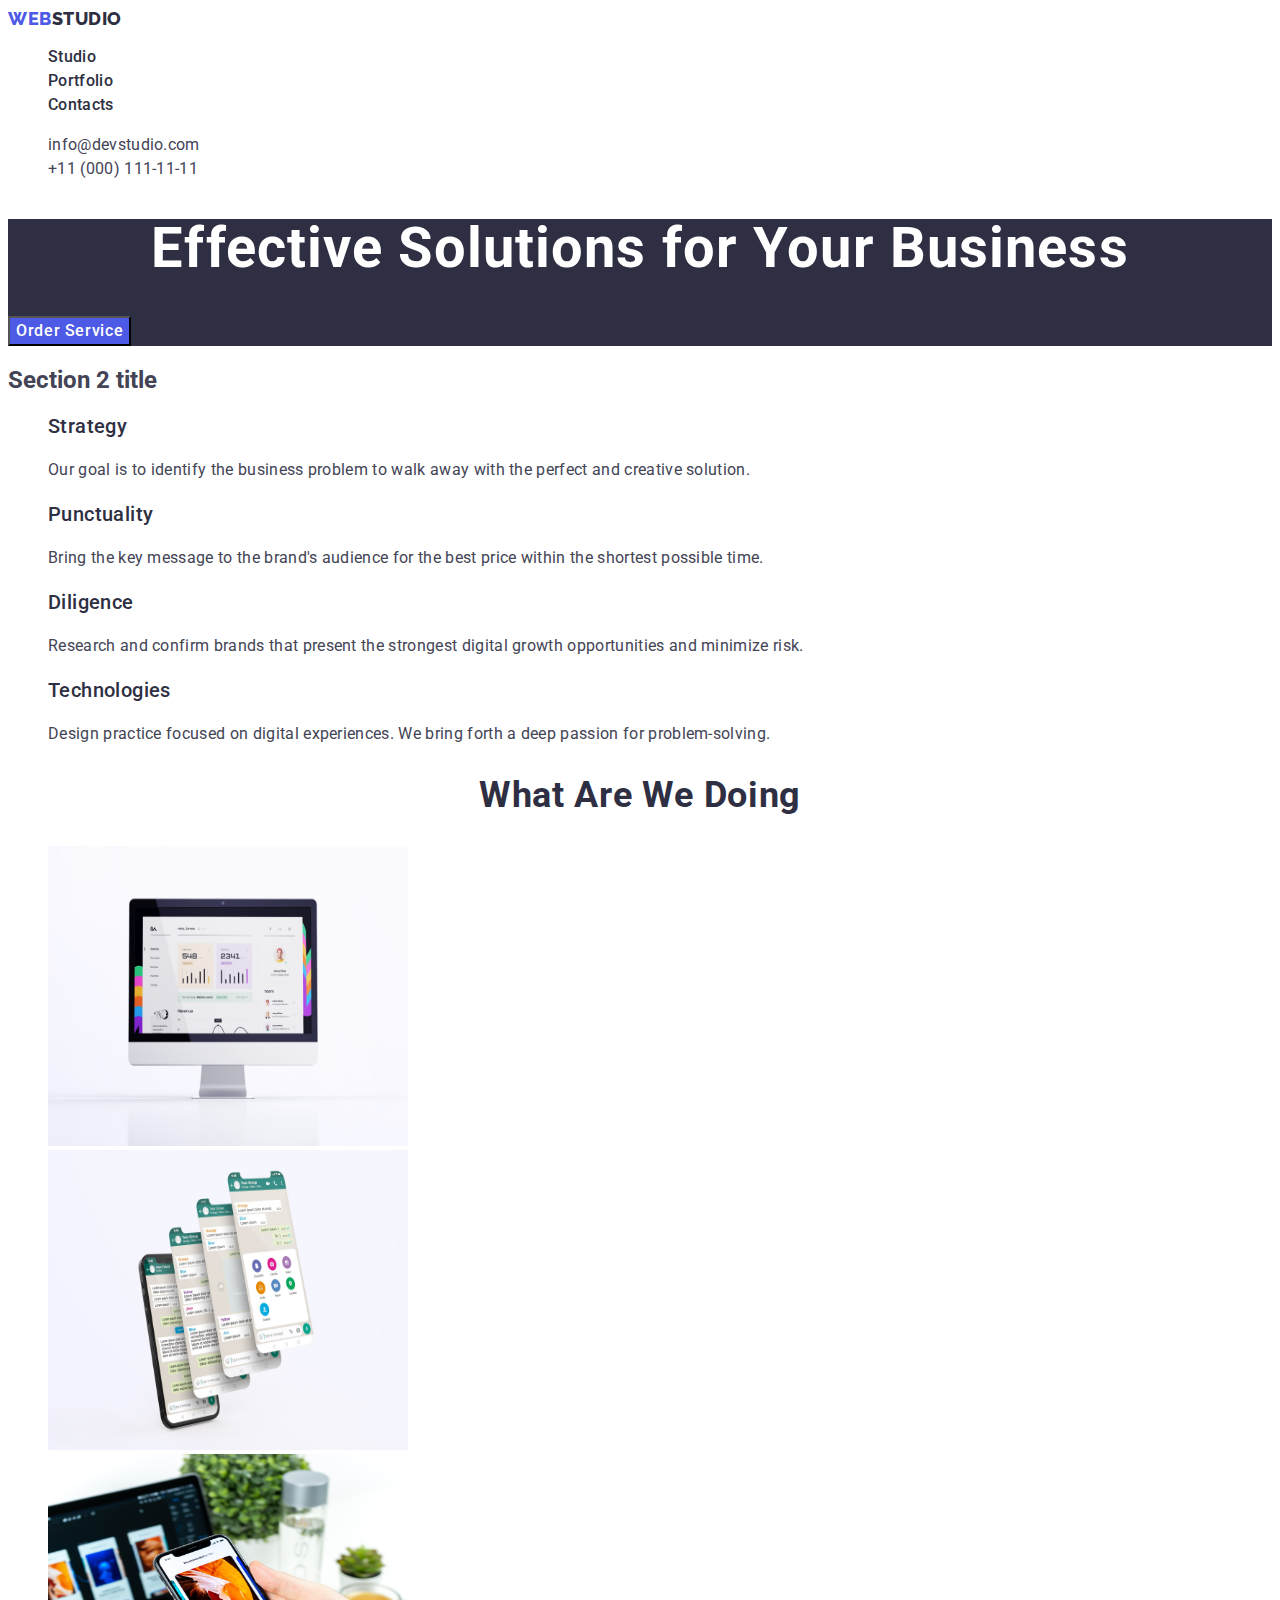
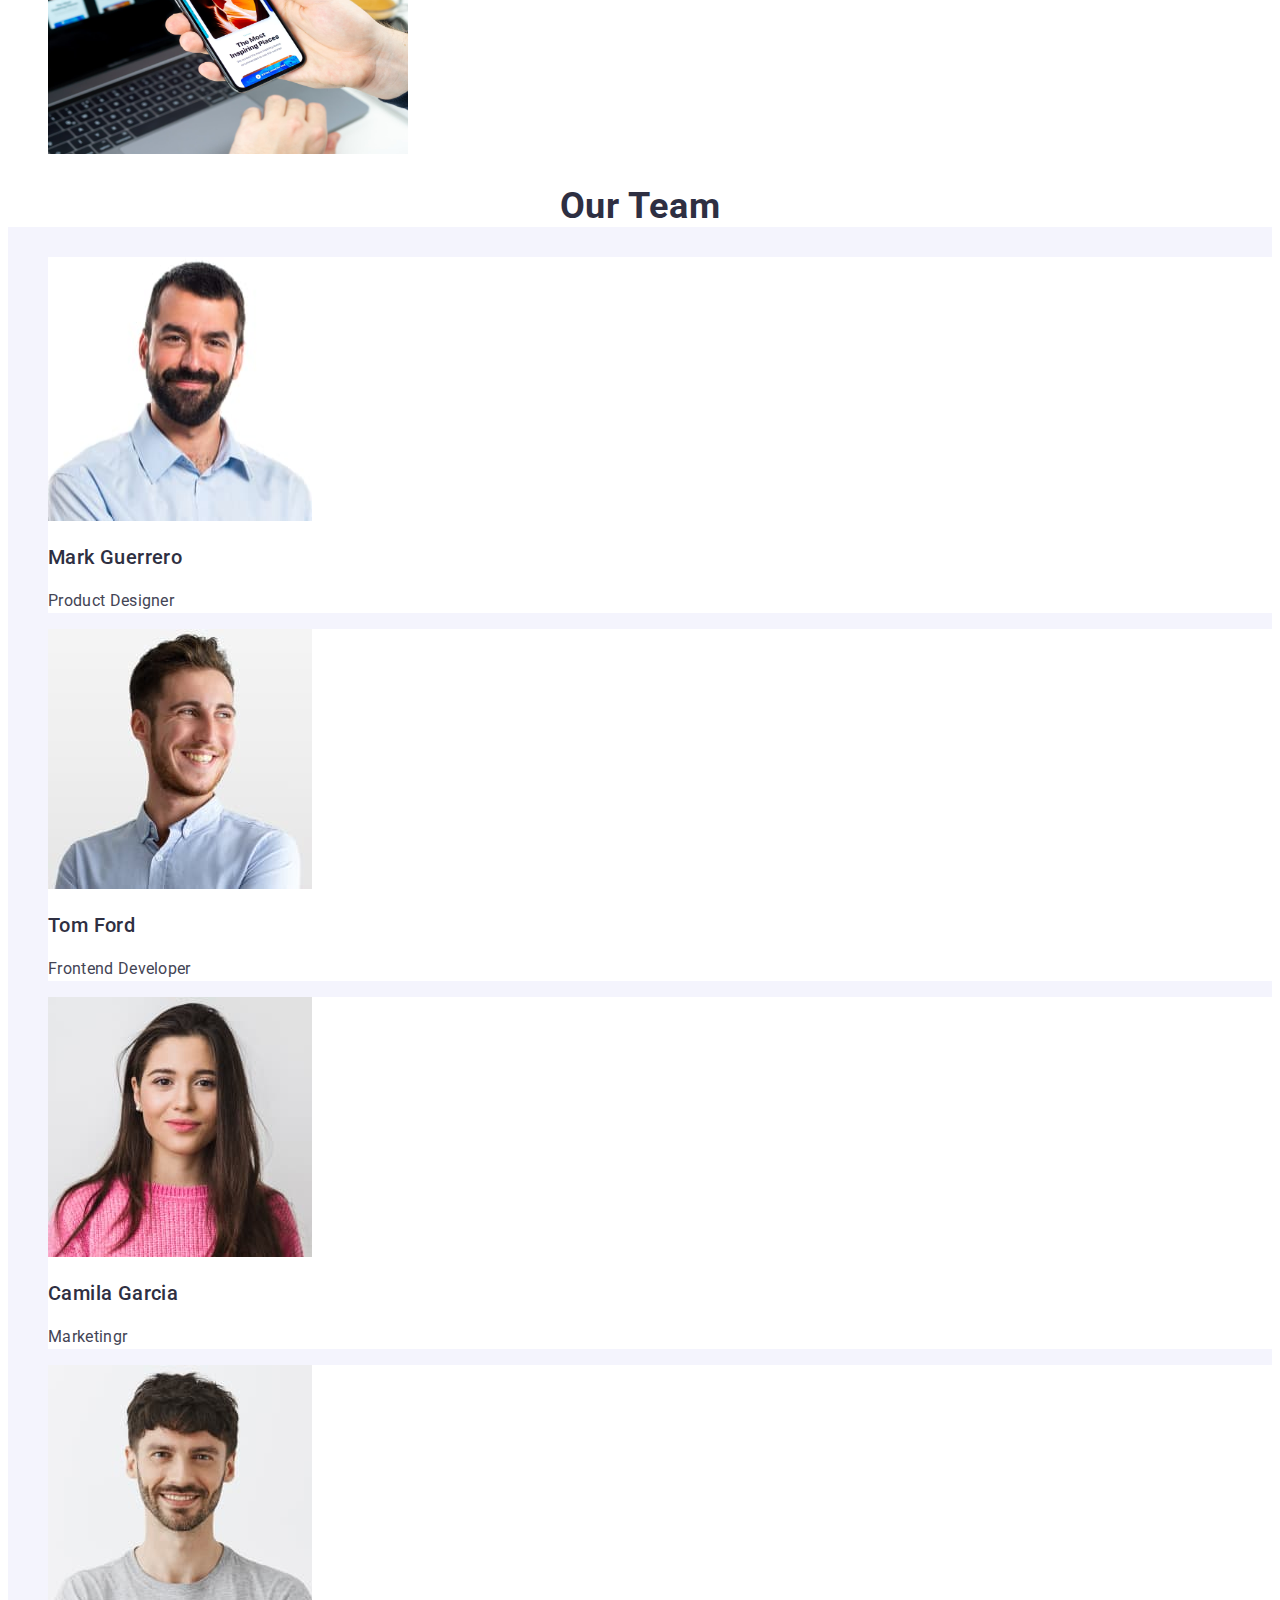
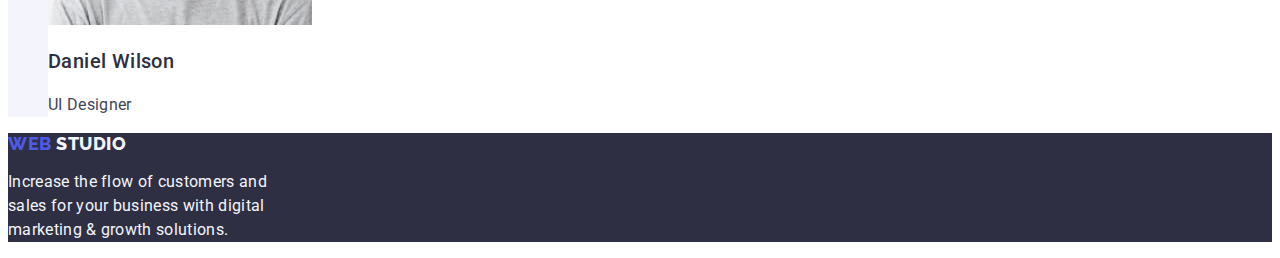
<file: index.html>
<!DOCTYPE html>
<html lang="en">
<head>
    <link rel="stylesheet" href="./css/styles.css" />
    <link rel="preconnect" href="https://fonts.googleapis.com" />
    <link rel="preconnect" href="https://fonts.gstatic.com" crossorigin />
    <link
        href="https://fonts.googleapis.com/css2?family=Raleway:wght@100;200;300;400;500;600;700;800;900&family=Roboto:wght@100;300;400;500;700;900&display=swap"
      rel="stylesheet" 
      />
    <link rel="preconnect" href="https://fonts.googleapis.com" />
    <link rel="preconnect" href="https://fonts.gstatic.com" crossorigin />
    <link
     href="https://fonts.googleapis.com/css2?family=Roboto:wght@100;300;400;500;700;900&display=swap"
      rel="stylesheet"
    />
    <meta charset="UTF-8">   
    <meta name="viewport" content="width=device-width, initial-scale=1.0">
    <title>Document</title>
</head>
<body>
    <header>
        <nav class="liststyle">
            <a class="logo-nav link" href="./index.html"
            >Web<span class="inside-logo">Studio</span></a
            >
            <ul class="list">
                <li>
                    <a class="link-style link" href="./index.html">Studio</a
                    >
                </li>
                <li>
                    <a class="link-style link" href="./portfolio.html">Portfolio</a
                    >
                </li>
                <li>
                    <a class="link-style link" href="">Contacts</a>
                </li>
            </ul>
        </nav>
        <address class="address-style">
            <ul class="list">
                <li>
                    <a class="contacts-color link" href="maito:info@devstudio.com">info@devstudio.com</a>
                </li>
                <li>
                    <a class="contacts-color link" href="tel:+110001111111">+11 (000) 111-11-11</a>
                </li>
            </ul>
        </address>
    </header>
    <main>
        <!--This is section 1-->
        <section class="sectionone bg-sectionone">
            <h1 class="one-title">Effective Solutions for Your Business</h1>
            <button type="button" class="btn primary">Order Service</button>
        </section>
        <!--This is section 2-->
        <section>
            <h2>Section 2 title</h2>
            <ul class="list">
                <li>
                    <h3 class="titlelist">Strategy</h3>
                    <p class="desclist">Our goal is to identify the business problem to walk away with the perfect and creative solution.</p>
                </li>
                <li>
                    <h3 class="titlelist">Punctuality</h3>
                    <p class="desclist"> Bring the key message to the brand's audience for the best price within the shortest possible time.</p>
                </li>
                <li>
                    <h3 class="titlelist">Diligence</h3>
                    <p class="desclist">Research and confirm brands that present the strongest digital growth opportunities and minimize risk.</p>
                </li>
                <li>
                    <h3 class="titlelist">Technologies</h3>
                    <p class="desclist">Design practice focused on digital experiences. We bring forth a deep passion for problem-solving.</p>
                </li>
            </ul>
        </section>
        <!--This is section 3-->
        <section>
            <h2 class="section-three">What are we doing</h2>
            <ul class="list">
                <li>
                    <img 
                        src="./images/monitor.jpg"
                        alt="monitor"
                        width="360"
                        height="300"
                    />
                </li>
                <li>
                    <img src="./images/cp.jpg" 
                    alt="cellphone"
                    width="360"
                    height="300"
                    />
                </li>
                <li>
                    <img src="./images/cp2.jpg" 
                    alt="cellphone2"
                    width="360"
                    height="300"
                    />
                </li>
            </ul>
        </section>
        <!--This is section 4-->
        <section class="pictures">
            <h2 class="section-four">Our Team</h2>
            <ul class="list">
                <li class="employee-bg">
                    <img 
                        src="./images/MarkGuerrerok.jpg"
                        alt="MarkGuerrerok"
                        width="264"
                        height="264"
                     />
                    <h3 class="team-name">Mark Guerrero</h3>
                    <p class="description">Product Designer</p>
                </li>
                <li class="employee-bg">
                    <img 
                        src="./images/TomFordk.jpg" 
                        alt="TomFordk"
                        width="264"
                        height="260"
                        />
                    <h3 class="team-name">Tom Ford</h3>
                    <p class="description">Frontend Developer</p>
                </li>
                <li class="employee-bg">
                    <img 
                        src="./images/CamillaGarciak.jpg"
                        alt="CamillaGarciak"
                        width="264"
                        height="260" 
                    />
                    <h3 class="team-name">Camila Garcia</h3>
                    <p class="description">Marketingr</p>
                </li>
                <li class="employee-bg">
                    <img 
                        src="./images/DanielWilsonk.jpg" 
                        alt="DanielWilsonk"
                        width="264"
                        height="260"
                    />
                    <h3 class="team-name">Daniel Wilson</h3>
                    <p class="description">UI Designer</p>
                </li>
            </ul>
        </section>
    </main>
    <!--This is footer-->
    <footer class="lastpart-footerbg">
        <a class="logo-nav link" href="./index.html">Web
           <!-- <span class="web-logo">Web</span> -->
           <span class="footerinside-logo">Studio</span> 
        </a>
        <p class="lastword">
            Increase the flow of customers and<br />
            sales for your business with digital<br />
            marketing & growth solutions.
        </p>
    </footer>
</body>
</html>
</file>
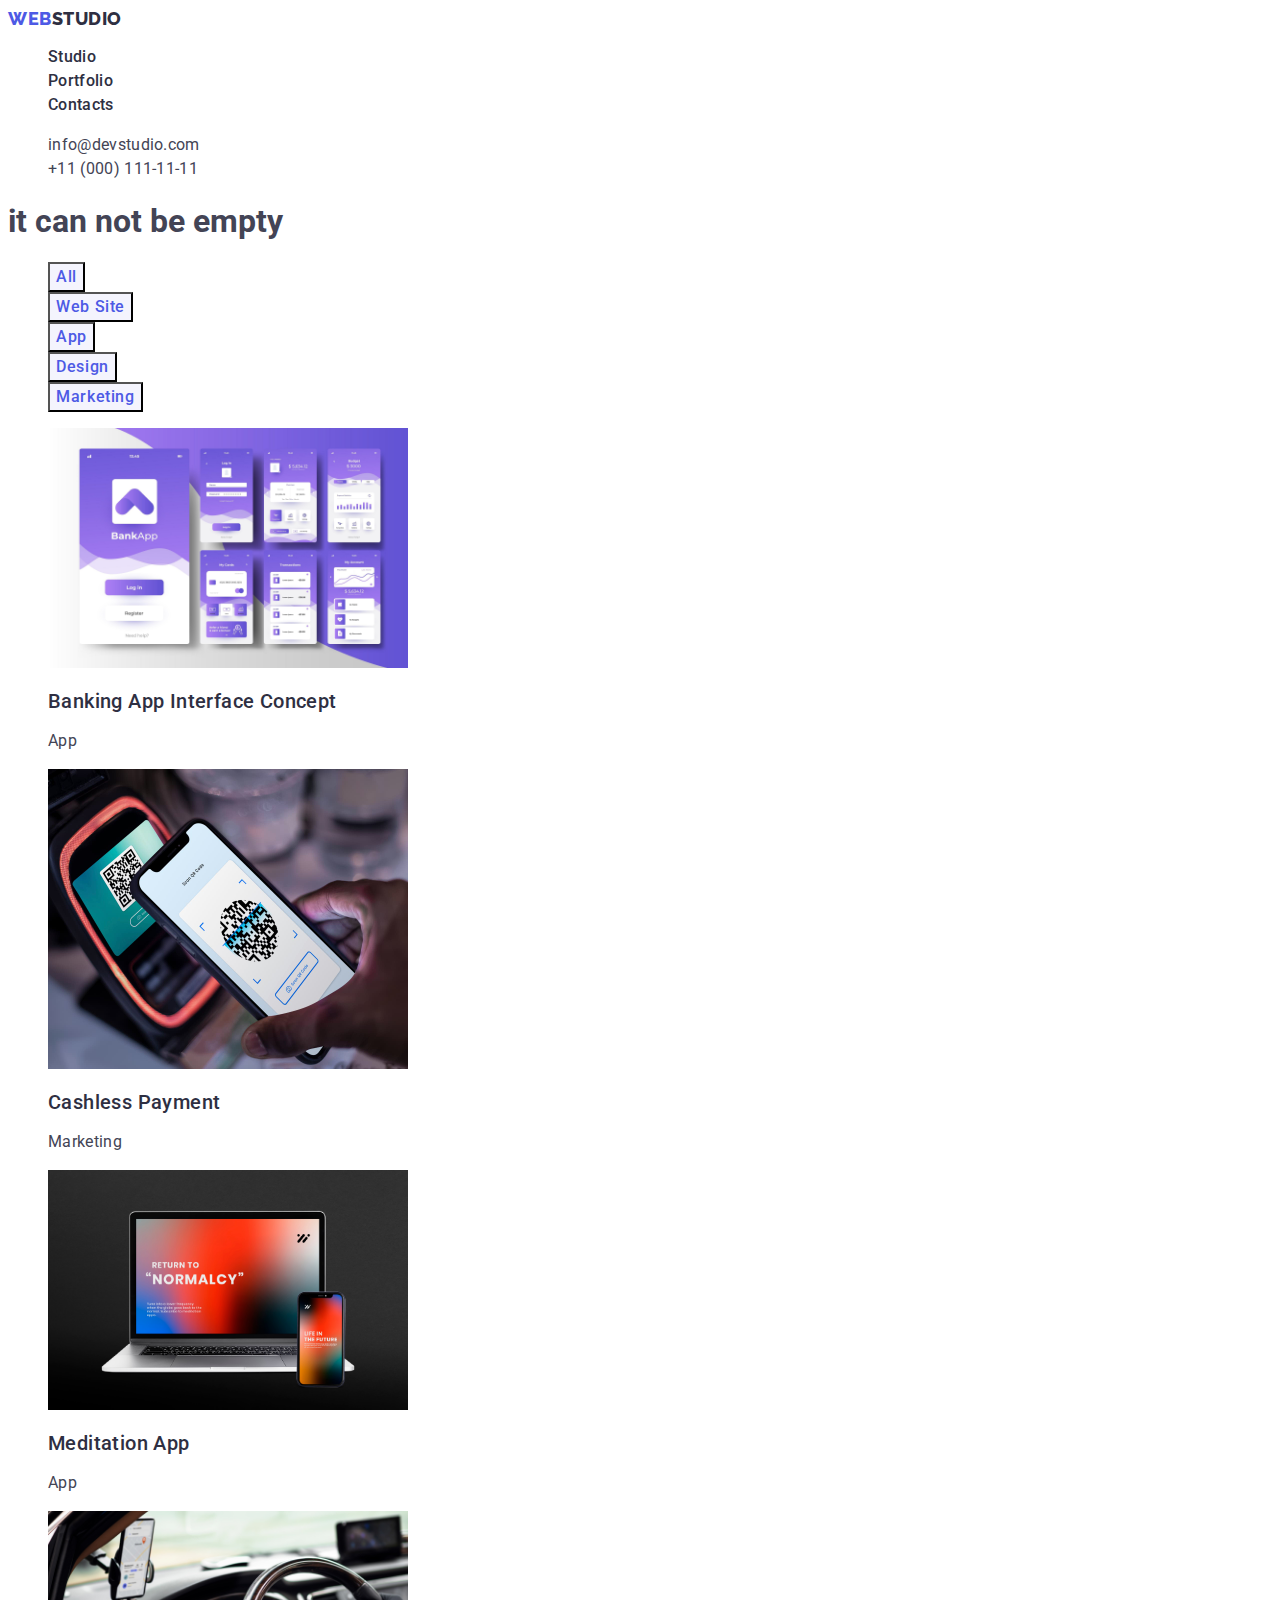
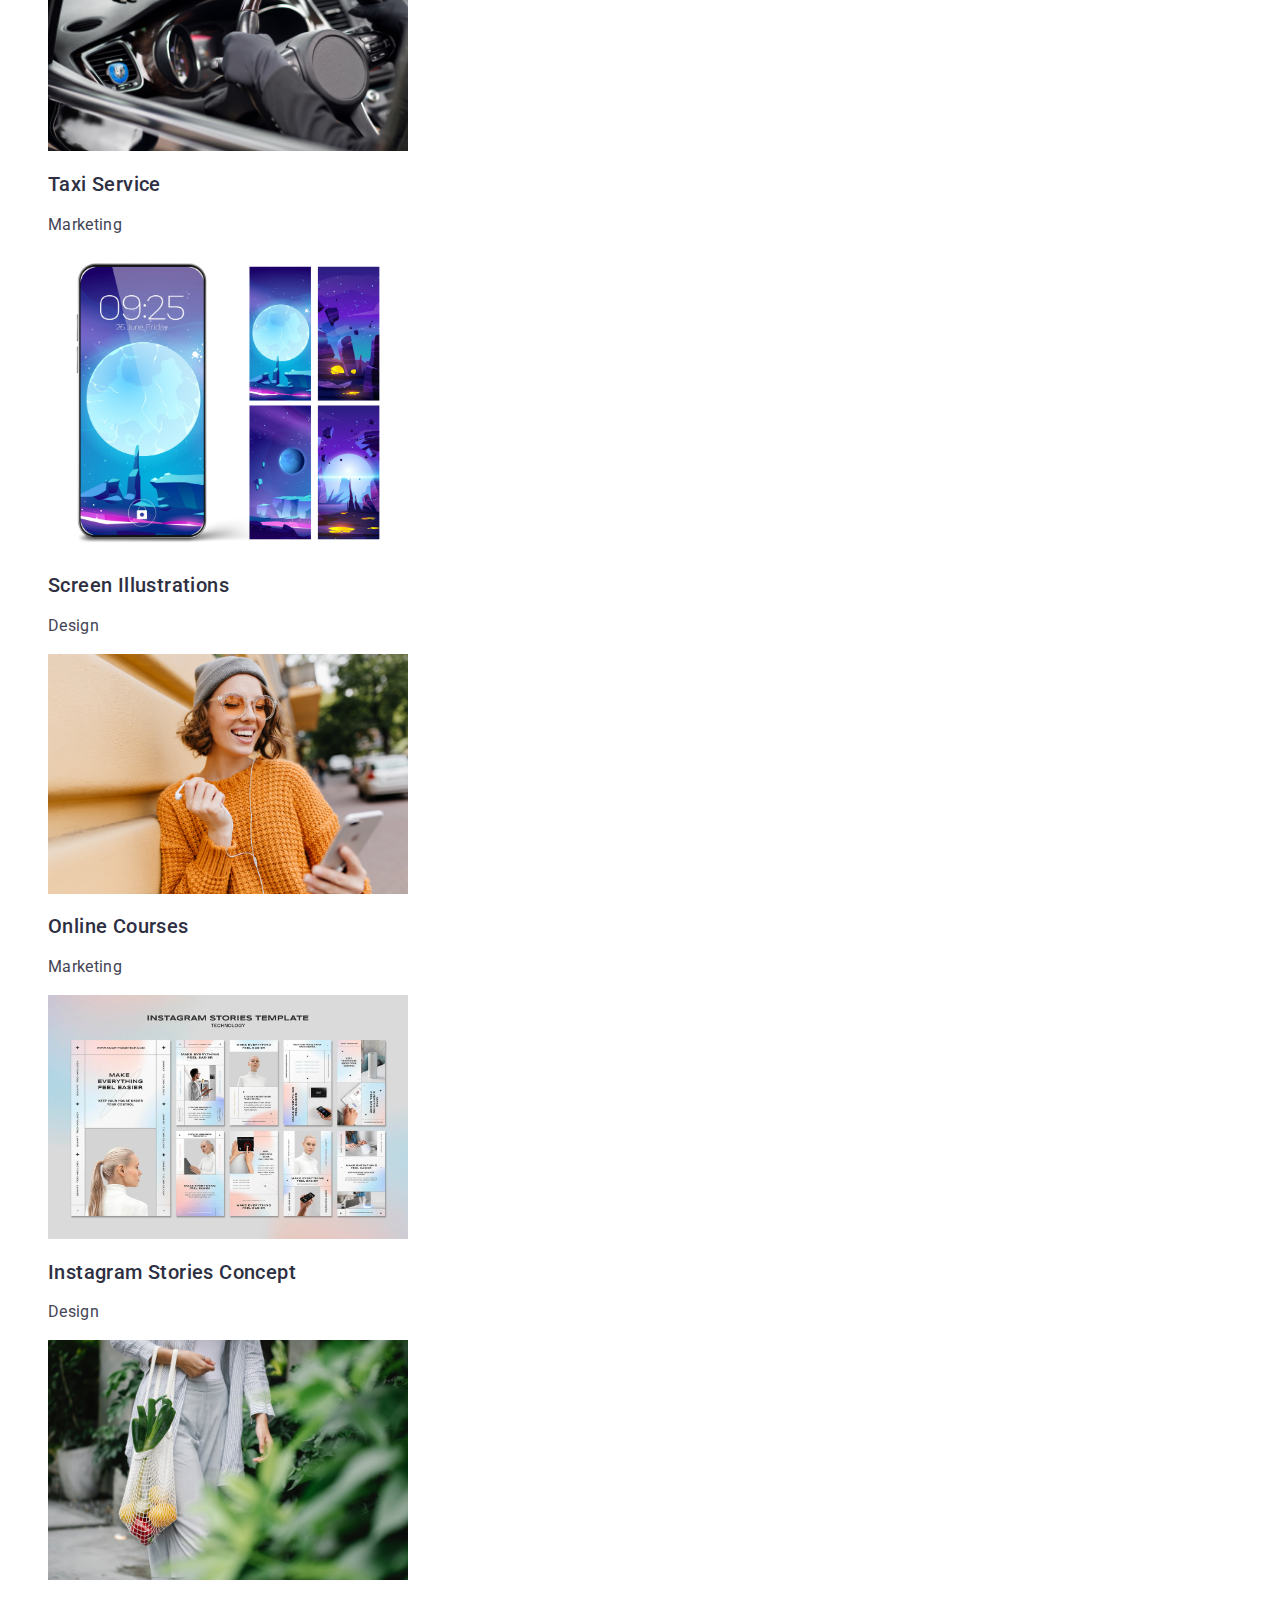
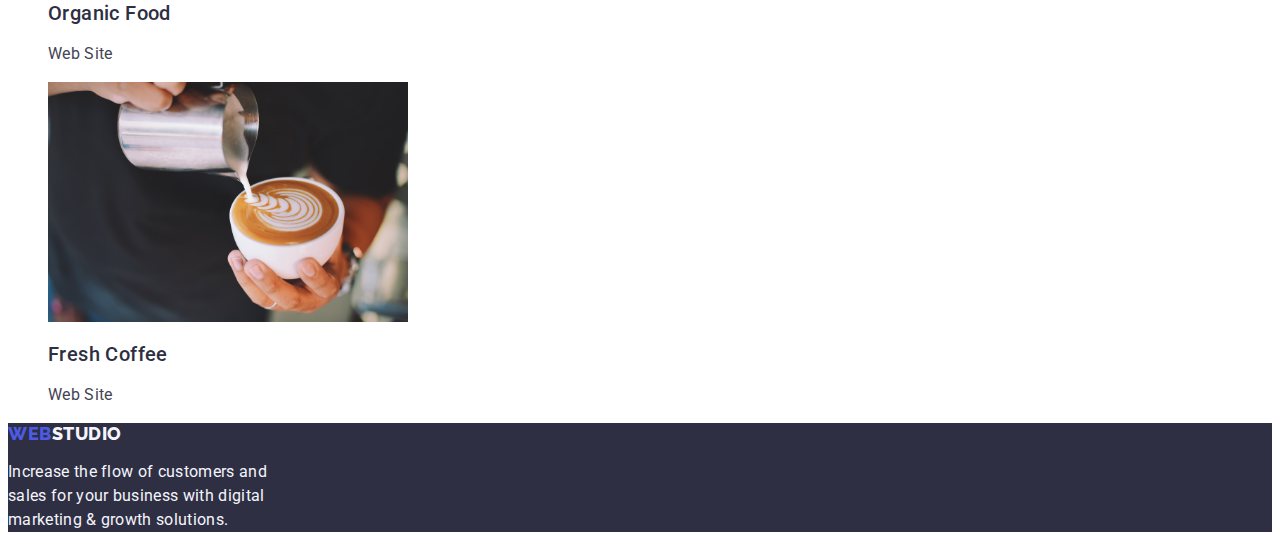
<file: portfolio.html>
<!DOCTYPE html>
<html lang="en">

<head>
    <link rel="stylesheet" href="./css/styles.css" />
    <link rel="preconnect" href="https://fonts.googleapis.com" />
    <link rel="preconnect" href="https://fonts.gstatic.com" crossorigin />
    <link
        href="https://fonts.googleapis.com/css2?family=Raleway:wght@100;200;300;400;500;600;700;800;900&family=Roboto:wght@100;300;400;500;700;900&display=swap"
        rel="stylesheet" />
    <link rel="preconnect" href="https://fonts.googleapis.com" />
    <link rel="preconnect" href="https://fonts.gstatic.com" crossorigin />
    <link href="https://fonts.googleapis.com/css2?family=Roboto:wght@100;300;400;500;700;900&display=swap"
        rel="stylesheet" />
    <meta charset="UTF-8">
    <meta name="viewport" content="width=device-width, initial-scale=1.0">
    <title>Document</title>
    <link rel="stylesheet" href="./css/styles.css" />
</head>
<body class>
    <header>
        <nav>
            <a href="./index.html" class="logo-nav link"
            >Web<span class="inside-logo">Studio</span>
            </a>
            <ul class="list">
            <li>
                <a class="link-style link" href="./index.html">Studio</a>
            </li>
            <li>
                <a class="link-style link" href="./portfolio.html">Portfolio</a>
            </li>
            <li>
                <a class="link-style link" href="">Contacts</a>
            </li>
            </ul>
        </nav>
        <address class="address-style">
            <ul class="list">
                <li>
                    <a class="contacts-color link" href="maito:info@devstudio.com">info@devstudio.com</a>
                </li>
                <li>
                    <a class="contacts-color link" href="tel:+110001111111">+11 (000) 111-11-11</a>
                </li>
            </ul>
        </address>
    </header>
    <main>
        <section>
            <h1 class="visually-hidden">it can not be empty</h1>
            <ul class="list">
                <li><button type="button" class="pbutton">All</button></li>
                <li><button type="button" class="pbutton">Web Site</button></li>
                <li><button type="button" class="pbutton">App</button></li>
                <li><button type="button" class="pbutton">Design</button></li>
                <li><button type="button" class="pbutton">Marketing</button></li>
            </ul>
            <ul class="list">
                <li class="list-p"> 
                    <a href="" class="port link">
                     <img 
                        src="./images/1BankingAppInterfaceConcept.jpg" 
                        alt="1BankingAppInterfaceConcept"
                        width="360"
                        />
                        <h2 class="parentlist">Banking App Interface Concept</h2>
                        <p class="childlist">App</p>
                    </a>
                </li>
                <li class="list-p">
                    <a href="" class="port link">
                        <img 
                        src="./images/2CashlessPayment.jpg"
                        alt="2CashlessPayment" 
                         width="360"
                        />
                        <h2 class="parentlist">Cashless Payment</h2>
                        <p class="childlist">Marketing</p>
                    </a>
                </li>
                <li class="list-p">
                    <a href="" class="port link">
                        <img 
                        src="./images/3MeditationApp.jpg"
                        alt="MeditationApp"
                        width="360"
                        />
                        <h2 class="parentlist">Meditation App</h2>
                        <p class="childlist">App</p>
                    </a>
                </li>
                <li class="list-p">
                    <a href="" class="port link">
                        <img 
                        src="./images/4TaxiService.jpg"
                        alt="4TaxiService"
                        width="360"
                         />
                        <h2 class="parentlist">Taxi Service</h2>
                        <p class="childlist">Marketing</p>
                    </a>
                </li>
                <li class="list-p">
                    <a href="" class="port link">
                        <img 
                        src="./images/5ScreenIllustrations.jpg"
                        alt="5ScreenIllustrations"
                        width="360"
                        />
                        <h2 class="parentlist"> Screen Illustrations</h2>
                        <p class="childlist">Design</p>
                    </a>
                </li>
                <li class="list-p">
                    <a href="" class="port link">
                        <img
                        src="./images/6OnlineCourses.jpg"
                        alt="6OnlineCourses"
                        width="360"
                        />
                        <h2 class="parentlist">Online Courses</h2>
                        <p class="childlist">Marketing</p>
                    </a>
                </li>
                <li class="list-p">
                    <a href="" class="port link">
                        <img
                        src="./images/7InstagramStoriesConcept.jpg"
                        alt="7InstagramStoriesConcept" 
                        width="360"
                        />
                        <h2 class="parentlist">Instagram Stories Concept</h2>
                        <p class="childlist">Design</p>
                    </a>
                </li>
                <li class="list-p">
                    <a href="" class="port link">
                        <img 
                        src="./images/8OrganicFood.jpg"
                        alt="8OrganicFood"
                        width="360"
                        />
                        <h2 class="parentlist">Organic Food</h2>
                        <p class="childlist">Web Site</p>
                    </a>
                </li>
                <li class="list-p">
                    <a href="" class="port link">
                        <img 
                        src="./images/9FreshCoffee.jpg"
                        alt="9FreshCoffee"
                        width="360"
                        />
                        <h2 class="parentlist">Fresh Coffee</h2>
                        <p class="childlist">Web Site</p>
                    </a>
                </li>
            </ul>
        </section>
    </main>
    <!--This is footer-->
    <footer class="lastpart-footerbg">
        <a class="logo-nav link" href="./index.html"
        >Web<span class="footerinside-logo">Studio</span>
        </a>
        <p class="lastword">
            Increase the flow of customers and<br />
            sales for your business with digital<br />
            marketing & growth solutions.
        </p>
    </footer>
</body>
</html>
</file>
<file: css/styles.css>
@import url("https://fonts.googleapis.com/css2?family=Raleway:wght@800&family=Roboto:wght@400;500;700;900&display=swap");

:root {
    --iriscolor: #4d5ae5; 
    --navyblue: #2e2f42;
    --navcolor: #434455;
    --oceancolor: #404BBF;
    --whitecolor: #FFFFFF;
    --slatecolor: #434455;
    --ghostwhite: #f4f4fd;
}

.logo-nav {
    font-family: 'Raleway', sans-serif;
    font-weight: 800;
    font-size: 18px;
    line-height: 1.17;
    letter-spacing: 0.03em;
    text-transform:uppercase;
    color: var(--iriscolor);
}

.link {
    text-decoration: none;
}

.inside-logo {
    color: #2e2f42;
}

.link-style {
    font-weight: 500;
    font-size: 16px;
    line-height: 1.5;
    letter-spacing: 0.02em;
    color: #2e2f42;
}

.link-style:hover {
    color: #404bbf; 
}

.link-style:focus {
    color: #404bbf;
}


.contacts-color:hover {
    color: #404bbf;
}
.contacts-color:focus {
    color: #404bbf;
}

.contacts-color {
    color: #434455;
}
.address-style {
    font-style: normal;
    line-height: 1.5;
    letter-spacing: 0.02em;
}

.list {
    list-style: none;
}


body {
    font-family: 'Roboto', sans-serif;
    color: #434455;
    background-color: #ffffff;
}


.address-list {
    text-decoration: none;
}
.address-list:hover {
    color:#404bbf;
}

.address-list:focus {
    color:#404bbf;
} 

/*section 1 class */

.bg-sectionone {
    background-color: var(--navyblue);
}
  
.one-title {
    color: var(--whitecolor); 
    font-size: 56px;
    line-height: 1.07;
    text-align: center;
    letter-spacing: 0.02em;
    color: #ffffff; 
} 

.btn  {
    background-color: #4D5AE5;
    font-family: 'Roboto', sans-serif;
    font-weight: 500;
    font-size: 16px;
    line-height: 1.5;
    letter-spacing: 0.04em;
    color: #ffffff;
}

.btn.primary:hover,
.btn.primary:focus {
    background-color: #404BBF;
}

.btn {
    cursor: pointer;
}

/* sectin  2*/

.titlelist {
    font-weight: 500;
    font-size: 20px;
    line-height: 1.2;
    letter-spacing: 0.02em;
    color: #2e2f42; 
}

.desclist {
    font-size: 16px;
    line-height: 1.5;
    letter-spacing: 0.02em;
    color: #434455;
}

/* section 3 */

.section-three {
    font-size: 36px;
    line-height: 1.11;
    text-align: center;
    letter-spacing: 0.02em;
    text-transform: capitalize;
    color: #2e2f42;
}


.pictures {
        background-color: #F4F4FD;
}

.section-four {
    font-size: 36px;
    line-height: 1.11;
    text-align: center;
    letter-spacing: 0.02em;
    text-transform: capitalize;
    color: #2e2f42;
    background-color: #FFFFFF;
}

.team-name {
    font-weight: 500;
    font-size: 20px;
    line-height: 1.2;
    letter-spacing: 0.02em;
    color: #2e2f42;  
}

.employee-bg {
    background-color: #FFFFFF;
}

.description {
    font-size: 16px;
    line-height: 1.5;
    letter-spacing: 0.02em;
    color: #434455;
}

/* footer */

.lastpart-footerbg {
    background-color:#2e2f42;
}

.lastword {
    line-height: 1.5;
    color: #F4F4FD;
    letter-spacing: 0.02em;
}

.footerinside-logo {
    color: #f4f4fd;
}

/* porfolio */


 


.button {
    font-family: 'Roboto', sans-serif;
    font-weight: 500;
    font-size: 16px;
    line-height: 1.5;
    letter-spacing: 0.04em;
    color: #4d5ae5;
    color:#F4F4FD;
    cursor: pointer;
}

.pbutton {
    font-family: 'Roboto', sans-serif;
    font-weight: 500;
    font-size: 16px;
    line-height: 1.5;
    letter-spacing: 0.04em;
    color: #4d5ae5;
    background-color: #F4F4FD;
    cursor: pointer;
}

.pbutton:hover {
    color: #FFFFFF;
}

.pbutton:focus {
    color: #FFFFFF;
}

.pbutton:hover {
    background-color: hsl(235, 50%, 50%);
}

.pbutton:focus {
    background-color: #404BBF;
}
  
.picture {
    text-decoration: none;
}

.parentlist {
    font-weight:500;
    font-size: 20px;
    line-height: 1.2;
    letter-spacing: 0.02em;
    color: #2e2f42;
}

.childlist {
    font-size: 16px;
    line-height: 1.5;
    letter-spacing: 0.02em;
    color: #434455;
}



.listk {
    text-decoration: none;
    list-style: none ;
}



/* .list-four {
    text-decoration: none;
} */
</file>
